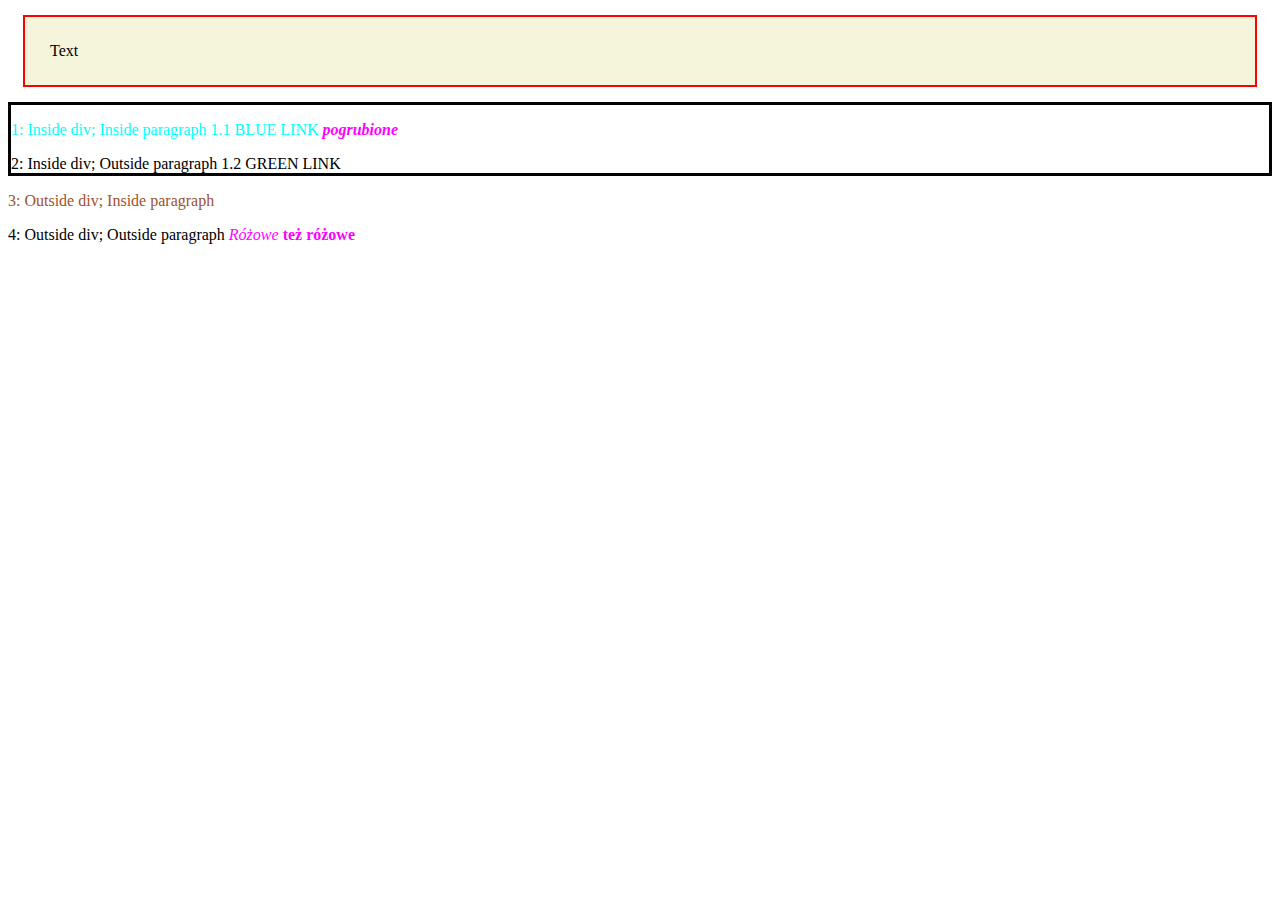
<file: src/index.html>
<!DOCTYPE html>
<html lang="en">
<head>
    <meta charset="UTF-8">
    <title>Title</title>
    <link rel="stylesheet" href="style.css">
</head>
<body>

<div id="boxModel">
Text
</div>

<div>
    <p>
        1: Inside div; Inside paragraph
        <a>1.1 BLUE LINK <i>pogrubione</i></a>

    </p>
    2: Inside div; Outside paragraph

    <a>1.2 GREEN LINK</a>
</div>
<p>
    3: Outside div; Inside paragraph
</p>

4: Outside div; Outside paragraph

<i>Różowe</i>
<b>też różowe</b>
</body>
</html>
</file>
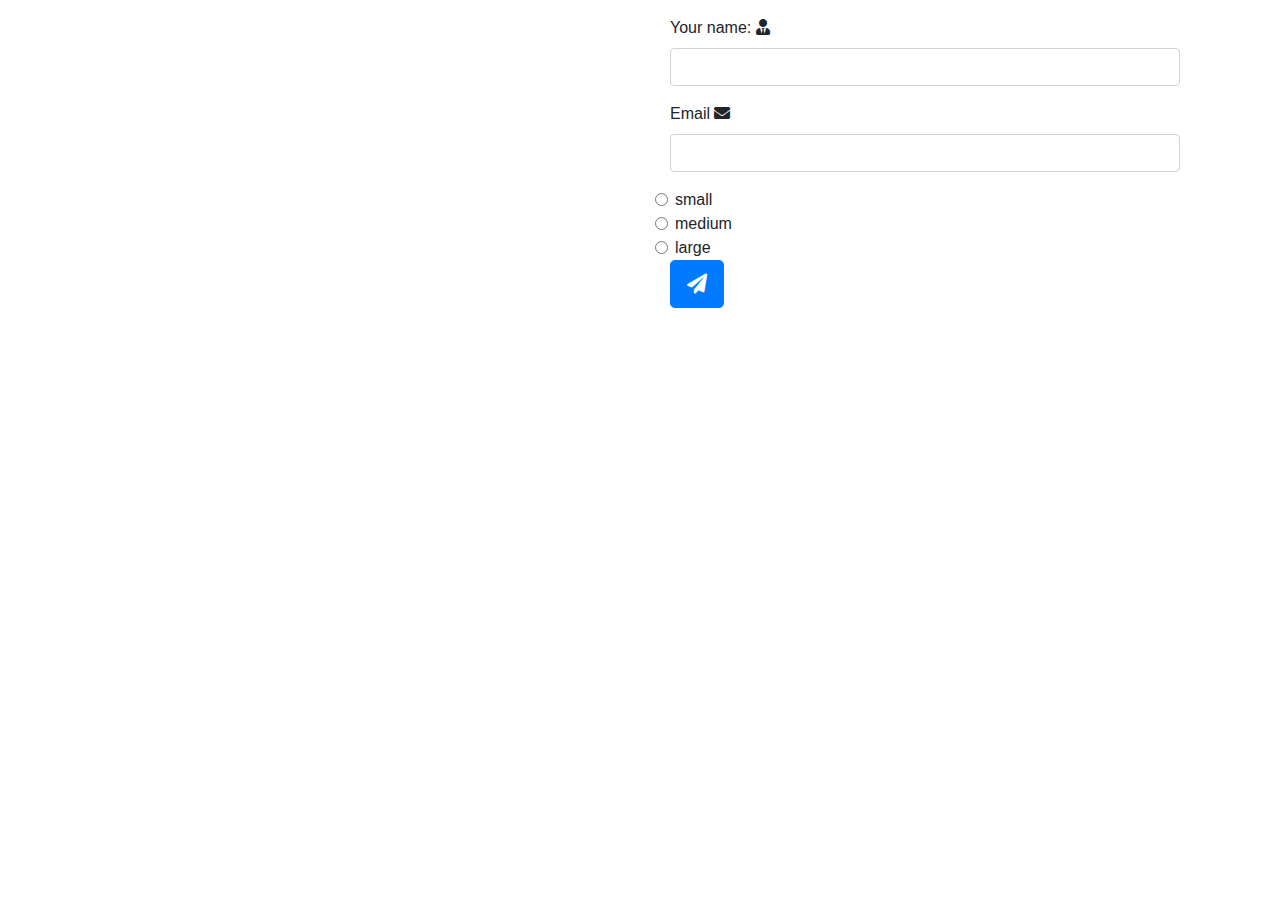
<file: src/contactPage.html>
<!DOCTYPE html>
<html lang="en">
<head>
    <meta charset="UTF-8">
    <title>Title</title>
    <script src="https://code.jquery.com/jquery-3.4.1.slim.min.js"
            integrity="sha384-J6qa4849blE2+poT4WnyKhv5vZF5SrPo0iEjwBvKU7imGFAV0wwj1yYfoRSJoZ+n"
            crossorigin="anonymous"></script>
    <script src="https://cdn.jsdelivr.net/npm/popper.js@1.16.0/dist/umd/popper.min.js"
            integrity="sha384-Q6E9RHvbIyZFJoft+2mJbHaEWldlvI9IOYy5n3zV9zzTtmI3UksdQRVvoxMfooAo"
            crossorigin="anonymous"></script>
    <link rel="stylesheet" href="https://stackpath.bootstrapcdn.com/bootstrap/4.4.1/css/bootstrap.min.css"
          integrity="sha384-Vkoo8x4CGsO3+Hhxv8T/Q5PaXtkKtu6ug5TOeNV6gBiFeWPGFN9MuhOf23Q9Ifjh" crossorigin="anonymous">
    <script src="https://stackpath.bootstrapcdn.com/bootstrap/4.4.1/js/bootstrap.min.js"
            integrity="sha384-wfSDF2E50Y2D1uUdj0O3uMBJnjuUD4Ih7YwaYd1iqfktj0Uod8GCExl3Og8ifwB6"
            crossorigin="anonymous"></script>
    <link href="fas/css/all.css" rel="stylesheet"> <!--load all styles -->

    <style>
        div.content {
            height: 150px;
            border: dodgerblue 2px solid;
        }
    </style>
</head>
<body>

<!--<div class="container">-->
<!--    <div class="row">-->
<!--        <div class="content col-sm-6 col-md-3 col-lg-2 col-xl-2 ">-->
<!--            <div class="container">-->
<!--                <div class="row">-->
<!--                    <div class="content col-6">inner div 1</div>-->
<!--                    <div class="content col-6">inner div 2</div>-->
<!--                </div>-->
<!--            </div>-->
<!--        </div>-->
<!--        <div class="content col-sm-6 col-md-3 col-lg-2 col-xl-2">Div2</div>-->
<!--        <div class="content col-sm-6 col-md-3 col-lg-2 col-xl-2">Div3</div>-->
<!--        <div class="content col-sm-6 col-md-3 col-lg-2 col-xl-2">Div4</div>-->
<!--        <div class="content col-sm-6 col-md-3 col-lg-2 col-xl-2">Div5</div>-->
<!--        <div class="content col-sm-6 col-md-3 col-lg-2 col-xl-2">Div6</div>-->
<!--        <div class="content col-sm-6 col-md-3 col-lg-2 col-xl-2">Div7</div>-->
<!--    </div>-->
<!--</div>-->

<div class="container">
    <div class="row">
        <div class="col-6">


        </div>
        <form method="post" class="col-6 mt-3">

            <div class="form-group col-12">
                <label for="name">Your name: <span class="fas fa-user-tie"></span> </label>
                <input class="form-control" id="name" type="text" name="userName">
            </div>
            <div class="form-group col-12">
                <label for="email">Email <span class="fas fa-envelope"></span></label>
                <input class="form-control" id="email" type="email" name="email">
            </div>
            <div class="form-check col-12">
                <input class="form-check-input" type="radio" name="citySize" value="small">
                <label class="form-check-label">small</label>
            </div>
            <div class="form-check col-12">
                <input class="form-check-input" type="radio" name="citySize" value="medium">
                <label class="form-check-label">medium</label>
            </div>
            <div class="form-check col-12">
                <input class="form-check-input" type="radio" name="citySize" value="large">
                <label class="form-check-label">large</label>
            </div>
            <div class="form-group col-6">
                <button type="submit" class="btn btn-lg btn-primary"><span class="fas fa-paper-plane"></span> </button>
            </div>
        </form>


    </div>


</div>

</body>
</html>
</file>
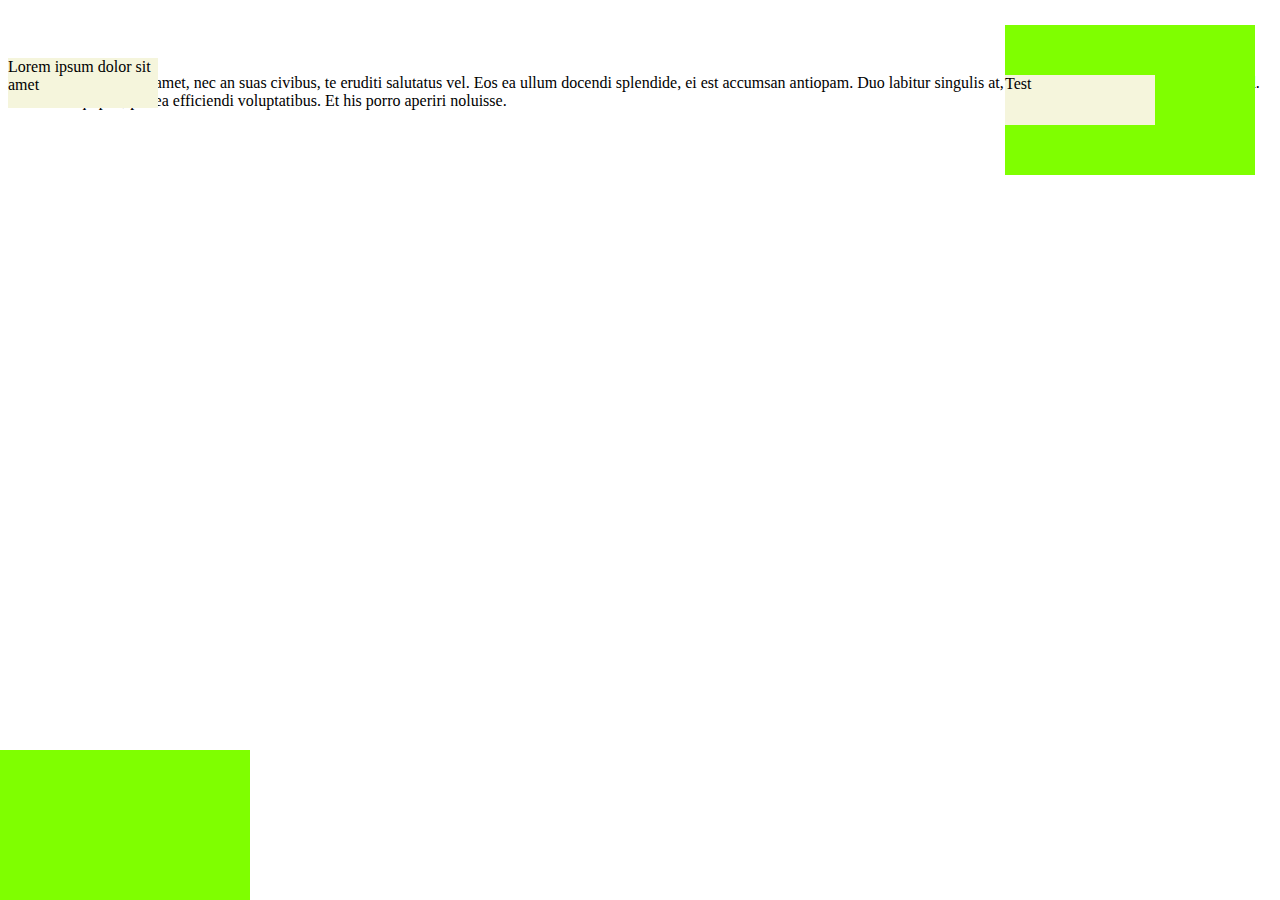
<file: src/positioning.html>
<!DOCTYPE html>
<html lang="en">
<head>
    <meta charset="UTF-8">
    <title>Title</title>
</head>
<style>
    div {
        background-color: chartreuse;
        width: 250px;
        height: 150px;
    }

    div.absolute {
        position: absolute;
        top: 25px;
        right: 25px;
    }

    div.fixed {
        position: fixed;
        bottom: 0;
        right: 0;
        left: 0;
    }

    div.relative {
        position: relative;
        background-color: beige;
        width: 150px;
        height: 50px;
        top:50px
    }

</style>
<body>

<div class="relative">
    Lorem ipsum dolor sit amet
</div>

<div class="absolute">
    <div class="relative">Test</div>
</div>
<p>
    Lorem ipsum dolor sit amet, nec an suas civibus, te eruditi salutatus vel. Eos ea ullum docendi splendide, ei est
    accumsan antiopam. Duo labitur singulis at, posse adipisci pro ad, sint prima in sed. Sea tale aliquip at, per ea
    efficiendi voluptatibus. Et his porro aperiri noluisse.
</p>

<div class="fixed">

</div>

</body>
</html>
</file>
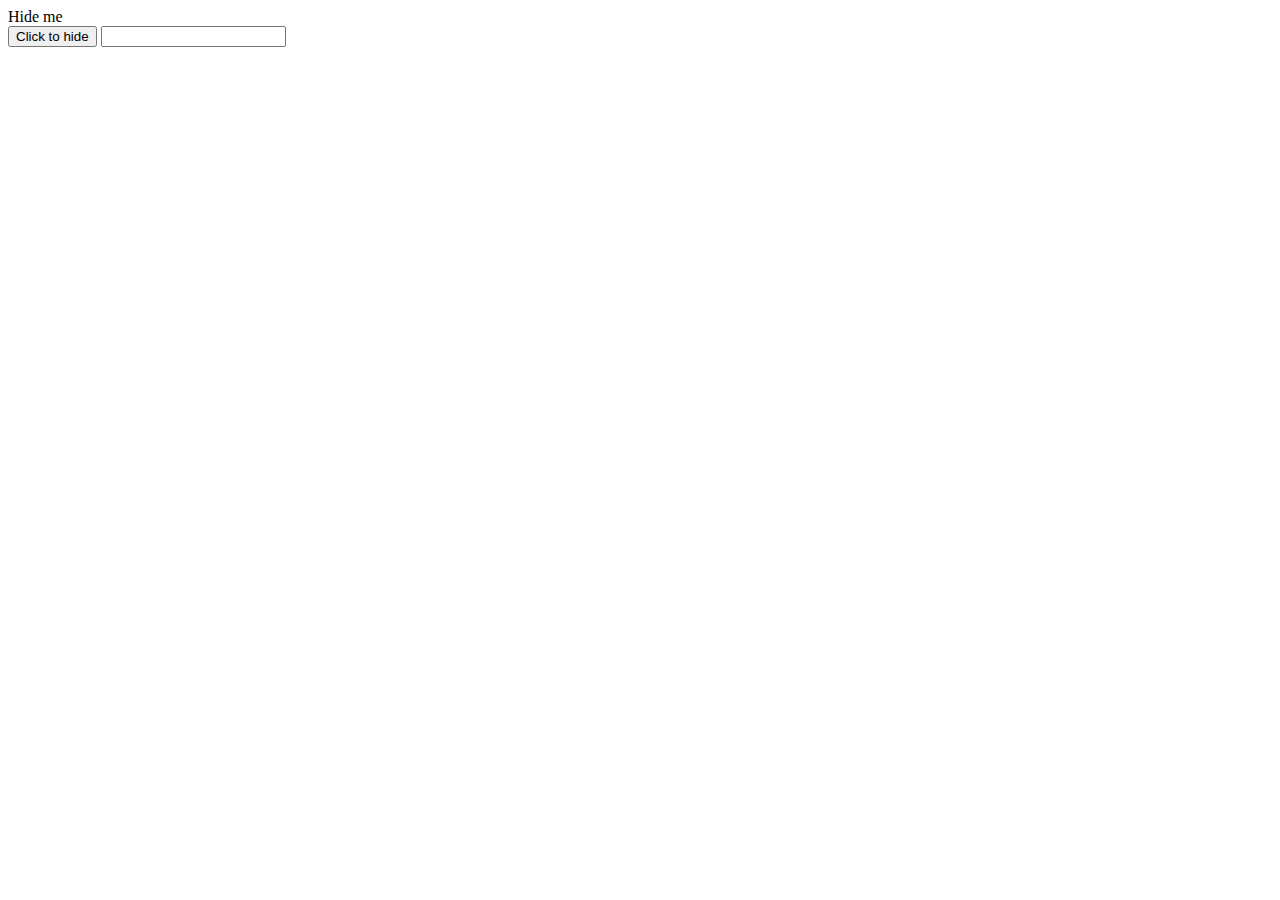
<file: src/js/jquery.html>
<!DOCTYPE html>
<html lang="en">
<head>
    <meta charset="UTF-8">
    <title>Title</title>
    <script src="https://code.jquery.com/jquery-3.4.1.js"></script>
    <script src="scripts.js"></script>
</head>
<body>


<div id="div-hide">
    Hide me
</div>

<button id="btn-hide">Click to hide</button>

<input type="text" id="someInput"/>
</body>
</html>
</file>
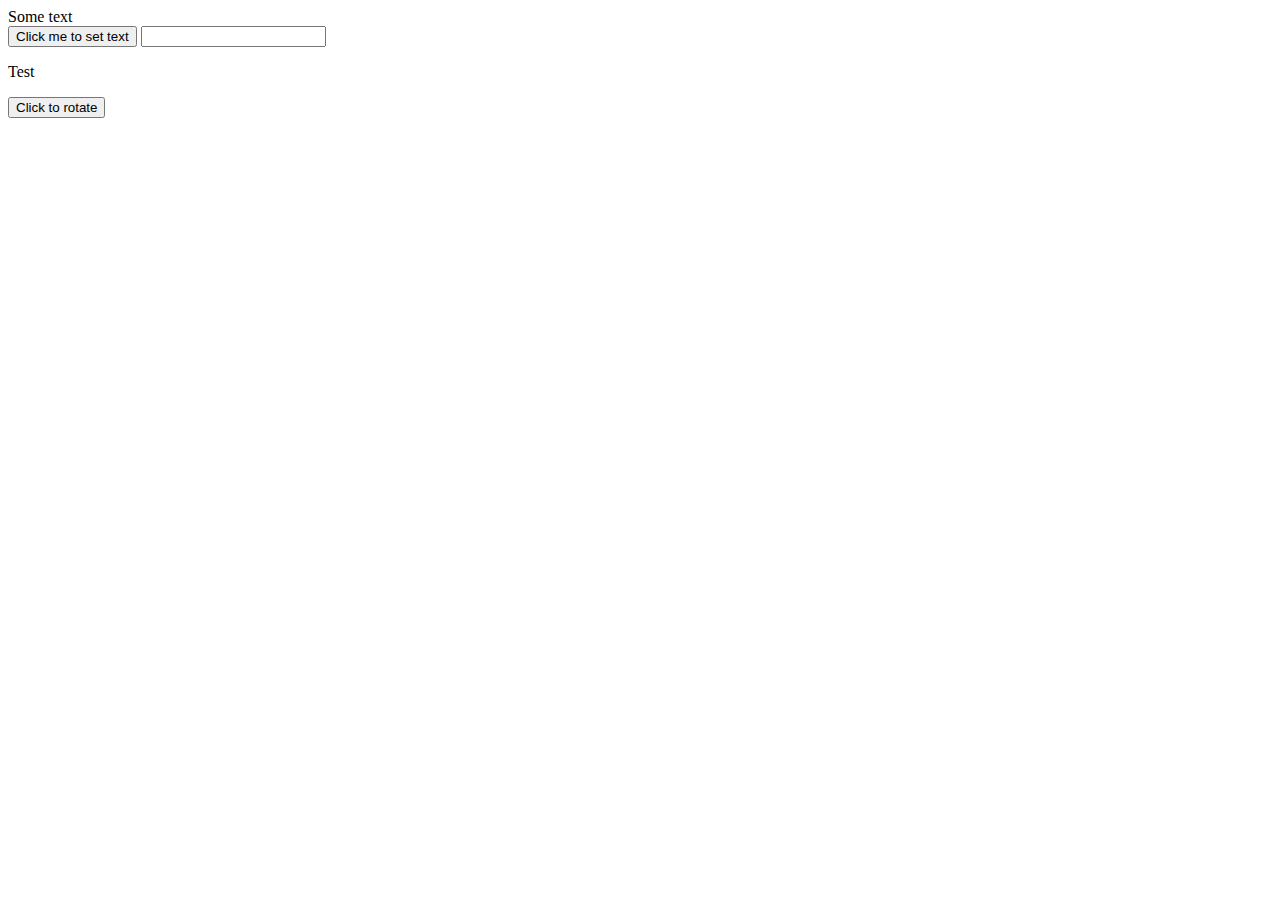
<file: src/js2/jstut.html>
<!DOCTYPE html>
<html lang="en">
<head>
    <meta charset="UTF-8">
    <title>Title</title>
    <!--    <script src="scripts.js"></script>-->
    <script src="https://code.jquery.com/jquery-3.4.1.js"></script>
    <script src="jquerytut.js"></script>
    <link rel="stylesheet" href="styles.css">
</head>
<body>

<div id="div-1">Some text</div>

<button id="btn">Click me to set text</button>

<input type="text" id="anInput"/>


<p id="rotateMe" >Test</p>
<button id="rotate" class="rotate">Click to rotate</button>

</body>
</html>
</file>
<file: src/style.css>
#boxModel {
    padding: 25px;
    border: 2px solid red;
    margin: 15px;
    background-color: beige;
}



p {
    color: sienna;
    transition: color 0.3s ease-in, transform 2s;
}

p:hover {
    color: gold;
    transform:rotateZ(20deg);
}

a:active {}
a:visited{}

div {
    /*color: blue;*/
    border-color: black;
    border-style: solid;
    /*-webkit-animation-name: colorChange;*/
    /*-webkit-animation-duration: 1s;*/
    /*animation-iteration-count: infinite;*/
}

div p {
    color: cyan;
}

div i {
    font-weight: bolder;
    animation: color ease-in 100ms;
}

div > a {
    text-decoration: none;
}

i, b {
    color: fuchsia;
}


@keyframes colorChange {
    0% {color: red; border-width: 1px}
    50% {color: green; border-width: 2px}
    100% {color: blue; border-width: 1px}

}
</file>
<file: src/js2/styles.css>
.rotate {
    transition: transform 1s;
}

.active {
    transform: rotate(720deg);
}
</file>
